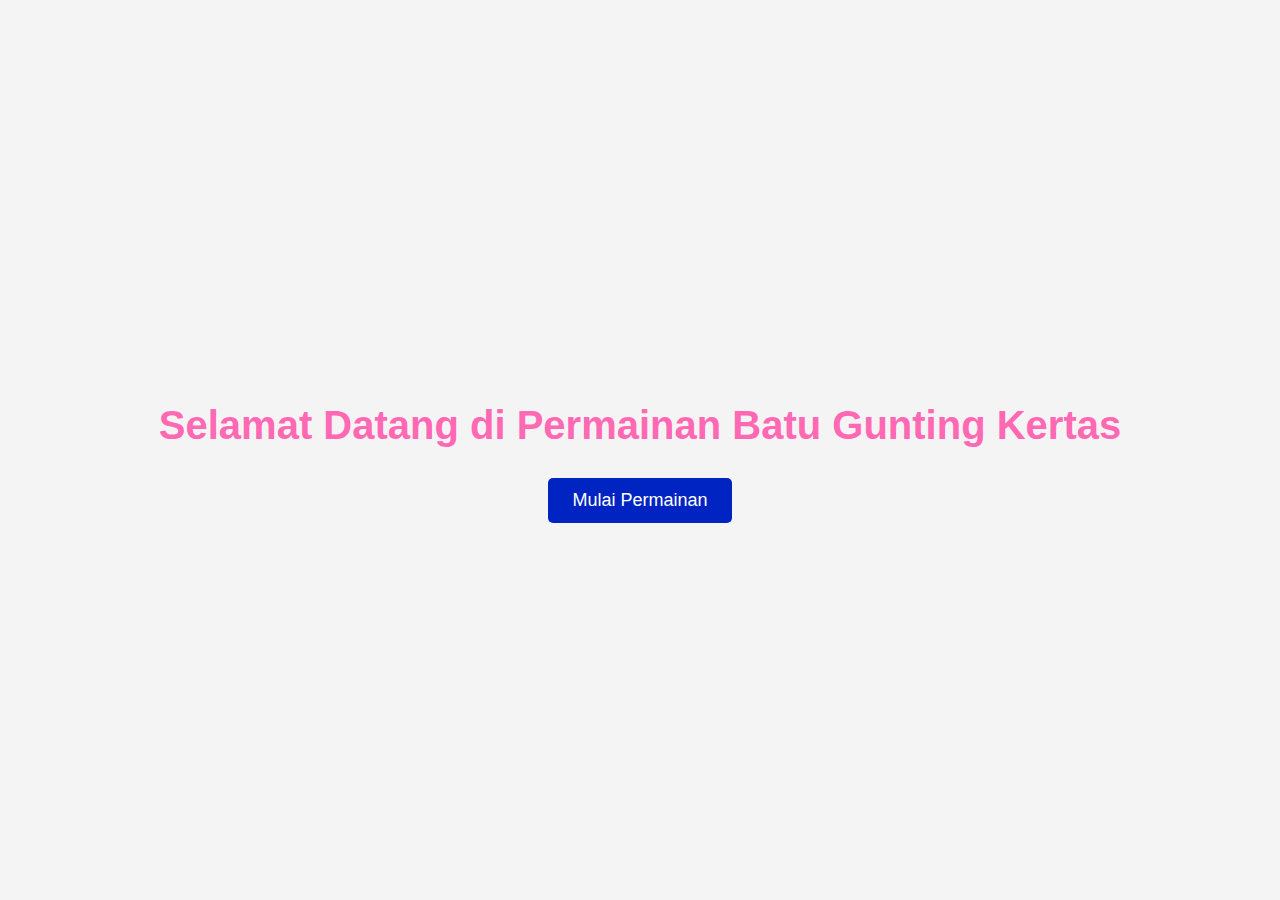
<file: index.html>
<!DOCTYPE html>
<html lang="en">
<head>
    <meta charset="UTF-8">
    <meta name="viewport" content="width=device-width, initial-scale=1.0">
    <title>Suit</title>
    <link rel="shortcut icon" href="images/Logo.png" type="image/x-icon">
    <style>
        body {
            background-color: #f4f4f4;
            display: flex;
            flex-direction: column;
            align-items: center;
            justify-content: center;
            height: 100vh;
            margin: 0;
            font-family: 'Arial', sans-serif;
        }

        h1 {
            color: #FF69B4;
            font-size: 2.5em;
            margin-bottom: 30px;
        }

        form {
            display: flex;
            flex-direction: column;
            align-items: center;
        }

        button {
            background-color: #0024C2;
            color: white;
            padding: 12px 24px;
            font-size: 18px;
            border: none;
            cursor: pointer;
            border-radius: 5px;
            transition: background-color 0.3s ease;
        }

        button:hover {
            background-color: #001A8E;
        }
    </style>
</head>
<body>
    <h1>Selamat Datang di Permainan Batu Gunting Kertas</h1>
    <form action="awall.html">
        <button type="submit">Mulai Permainan</button>
    </form>
</body>
</html>
</file>
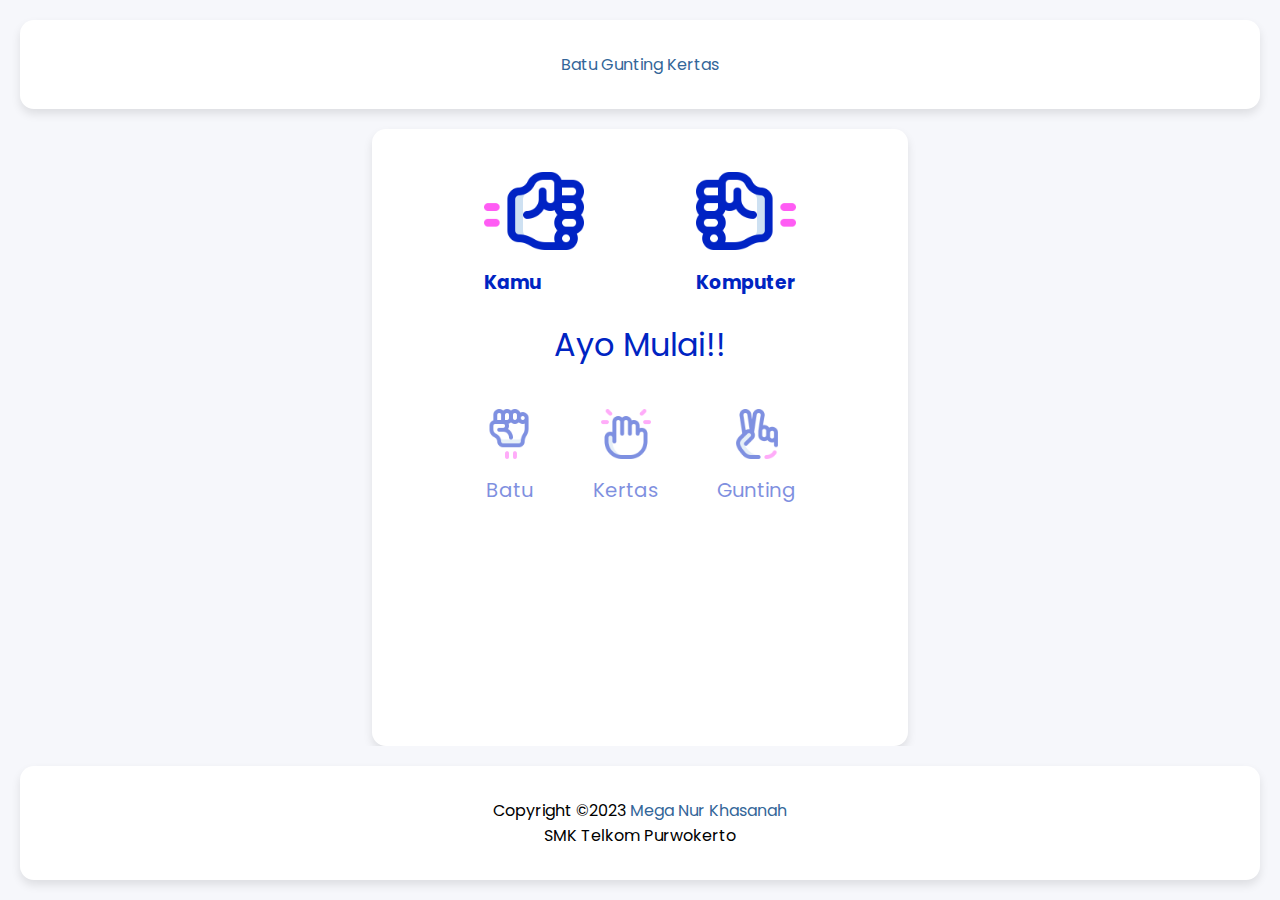
<file: awall.html>
<!DOCTYPE html>
<html lang="en">
  <head>
    <meta charset="UTF-8" />
    <meta http-equiv="X-UA-Compatible" content="IE=edge" />
    <meta name="viewport" content="width=device-width, initial-scale=1.0" />
    <title>Suit</title>
    <link rel="shortcut icon" href="images/Logo.png" type="image/x-icon" />
    <!-- Sambungan ke berkas CSS untuk styling -->
    <link rel="stylesheet" href="style.css" />
  </head>
  <body>
    <header class="apps-header">
      <div class="header-bottom">
        <div class="container" style="text-align: center; text-transform: capitalize;">
          <div class="col-md-12"> <!-- Mengubah dari col-md-6 menjadi col-md-12 -->
            <font color="#336699">Batu Gunting Kertas</font>
          </div>
        </div>
      </div>
    </header>
    <!-- Bagian utama permainan -->
    <section class="container">
      <!-- Field untuk menampilkan hasil permainan -->
      <div class="result_field">
        <!-- Gambar hasil untuk pengguna dan komputer -->
        <div class="result_images">
          <span class="pengguna_result">
            <!-- Gambar untuk hasil pengguna (default: Batu) -->
            <img src="images/Batu.png" alt="" />
            <h3 style="color: #0024C2;">Kamu</h3>
          </span>
          <span class="komputer_result">
            <!-- Gambar untuk hasil komputer (default: Batu) -->
            <img src="images/Batu.png" alt="" />
            <h3 style="color: #0024C2;">Komputer</h3>
          </span>
        </div>
        <!-- Text untuk menampilkan hasil permainan -->
        <div class="result">Ayo Mulai!!</div>
      </div>

      <!-- Opsi gambar untuk pengguna memilih -->
      <div class="option_images">
        <!-- Opsi untuk Batu -->
        <span class="option_image">
          <!-- Gambar Batu -->
          <img src="images/Batu.png" alt="" />
          <!-- Text menunjukkan jenis opsi (Batu) -->
          <p>Batu</p>
        </span>
        <!-- Opsi untuk Gunting -->
        <span class="option_image">
          <!-- Gambar Gunting -->
          <img src="images/Kertas.png" alt="" />
          <!-- Text menunjukkan jenis opsi (Kertas) -->
          <p>Kertas</p>
        </span>
        <!-- Opsi untuk Kertas -->
        <span class="option_image">
          <!-- Gambar Kertas -->
          <img src="images/Gunting.png" alt="" />
          <!-- Text menunjukkan jenis opsi (Gunting) -->
          <p>Gunting</p>
        </span>
      </div>
    </section>

    <!-- Footer -->
    <footer class="apps-footer">
      <div class="footer-bottom">
        <div class="container" style="text-align: center; text-transform: capitalize;">
          <div class="col-md-12"> <!-- Mengubah dari col-md-6 menjadi col-md-12 -->
            Copyright ©2023  <font color="#336699">Mega Nur Khasanah</font>
          </div>
          <div class="col-md-12"> <!-- Mengubah dari col-md-6 menjadi col-md-12 -->
            SMK Telkom Purwokerto
          </div>
        </div>
      </div>
    </footer>

    <!-- Sambungan ke berkas JavaScript dengan defer untuk menunda eksekusi -->
    <script src="script.js" defer></script>
  </body>
</html>
</file>
<file: style.css>
@import url("https://fonts.googleapis.com/css2?family=Poppins:wght@200;300;400;500;600;700&display=swap");
* {
  margin: 0;
  padding: 0;
  box-sizing: border-box;
  font-family: "Poppins", sans-serif;
}
body {
  height: 100vh;
  display: flex;
  align-items: center;
  justify-content: center;
  background: #f6f7fb;
}
::selection {
  color: #fff;
  background-color: #7d2ae8;
}
.container {
  padding: 2rem 7rem;
  border-radius: 14px;
  background: #fff;
  box-shadow: 0 5px 10px rgba(0, 0, 0, 0.1);
}
.result_images {
  display: flex;
  column-gap: 7rem;
}
.container.start .pengguna_result {
  transform-origin: left;
  animation: penggunaShake 0.7s ease infinite;
}
@keyframes penggunaShake {
  50% {
    transform: rotate(10deg);
  }
}

.container.start .komputer_result {
  transform-origin: right;
  animation: komputerShake 0.7s ease infinite;
}
@keyframes komputerShake {
  50% {
    transform: rotate(-50deg);
  }
}
.result_images img {
  width: 100px;
}
.pengguna_result img {
  transform: rotate(90deg);
}
.komputer_result img {
  transform: rotate(-90deg) rotateY(180deg);
}
.result {
  text-align: center;
  font-size: 2rem;
  color: #0024C2;
  margin-top: 1.5rem;
}

.option_image img {
  width: 50px;
}
.option_images {
  display: flex;
  align-items: center;
  margin-top: 2.5rem;
  justify-content: space-between;
}
.container.start .option_images {
  pointer-events: none;
}
.option_image {
  display: flex;
  flex-direction: column;
  align-items: center;
  opacity: 0.5;
  cursor: pointer;
  transition: opacity 0.3s ease;
}
.option_image:hover {
  opacity: 1;
}
.option_image.active {
  opacity: 1;
}
.option_image img {
  pointer-events: none;
}
.option_image p {
  color: #0024C2;
  font-size: 1.235rem;
  margin-top: 1rem;
  pointer-events: none;
}
body {
  min-height: 100vh;
  display: flex;
  flex-direction: column;
  margin: 0; /* Hapus margin bawaan dari body */
}

.container {
  flex: 1;
}

.apps-footer {
  background-color: #f6f7fb; /* Sesuaikan dengan warna latar belakang yang diinginkan */
  padding: 20px;
  text-align: center;
  width: 100%; /* Footer menjadi full width */
}
body {
  min-height: 100vh;
  display: flex;
  flex-direction: column;
  margin: 0; /* Hapus margin bawaan dari body */
}

.container {
  flex: 1;
}

.apps-header {
  background-color: #f6f7fb; /* Sesuaikan dengan warna latar belakang yang diinginkan */
  padding: 20px;
  text-align: center;
  width: 100%; /* Footer menjadi full width */
}
</file>
